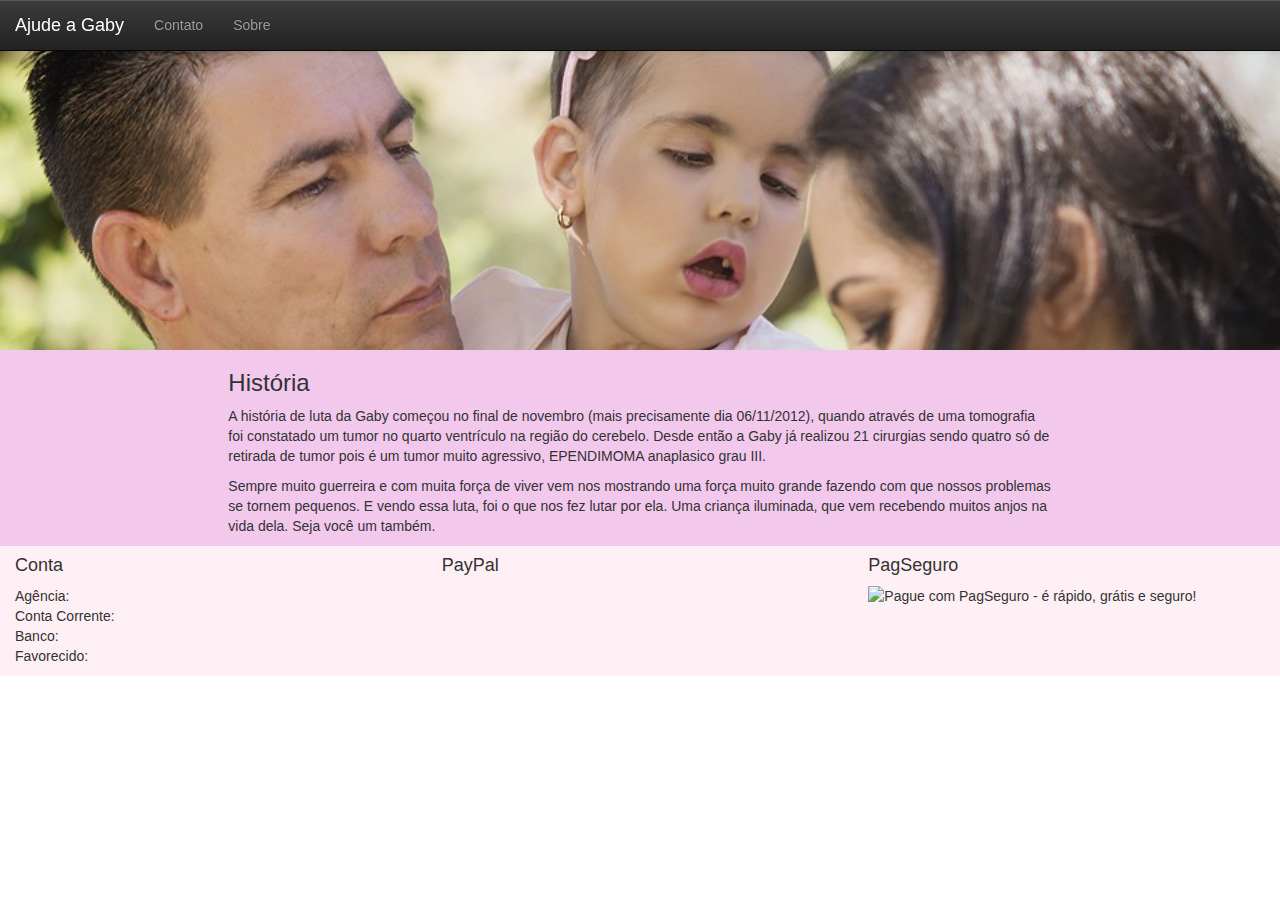
<file: index.html>
<!DOCTYPE html>
<html lang="pt-br">
<head>
	<meta charset="UTF-8">
	<title>Ajude a Gaby</title>
	<link rel="stylesheet" type="text/css" href="imports/bootstrap/css/bootstrap.min.css"/>
	<link rel="stylesheet" type="text/css" href="imports/bootstrap/css/bootstrap-theme.min.css"/>
	<script type="text/javascript" src="imports/jquery-1.11.3.min.js"></script>
	<script type="text/javascript" src="imports/bootstrap/js/bootstrap.min.js"></script>
	<script type="text/javascript" src="imports/paypal-button.min.js"></script>
	<style type="text/css">
		.paypal-input:text{
			size: 10;
			width: 25;
		}
		.jumbotron {
		    margin-bottom: 0px;
		    background-image: url(imports/images/gaby.jpg);
		  width: 100%;
		  height: 350px; 
		  top:0;
		  left:0;
		    background-position: 0% 25%;;
		    background-size: cover;
		    background-repeat:  no-repeat;
		    color: white;
		    text-shadow: black 0.3em 0.3em 0.3em;
		}
		.bg-pink{
			background: #F2C8EC;
		}
		.bg-yellow{
			background: #FFF0F5;
		}
	</style>
</head>
<body>
	<nav id="myNavBar" class="navbar navbar-default navbar-inverse navbar-fixed-top" role="navigation">
		<div class="container-fluid">
			<div class="navbar-header">
				<button type="button" class="navbar-toggle" data-toggle="collapse" data-target="#navbarCollapse">
					<span class="sr-only">Toggle Navigation</span>
					<span class="icon-bar"></span>
					<span class="icon-bar"></span>
					<span class="icon-bar"></span>
				</button>
				<a class="navbar-brand" href="#">Ajude a Gaby</a>
			</div>
			<div class="collapse navbar-collapse" id="navbarCollapse">
				<ul class="nav navbar-nav">
					<li><a href="#" target="_blank">Contato</a></li>
					<li><a href="#" target="_blank">Sobre</a></li>
				</ul>
			</div>			
		</div>
	</nav>
	<div class="jumbotron">
		<div class="container-fluid">
			
		</div>
	</div>
	<div class="container-fluid">
		<div class="row bg-pink">
			<div class="col-xs-2">
				&nbsp
			</div>
			<div class="col-xs-8">
				<h3>História</h3>
					<p>A história de luta da Gaby começou no final de novembro (mais precisamente dia 06/11/2012), quando através de uma tomografia foi constatado um tumor no quarto ventrículo na região do cerebelo. Desde então a Gaby já realizou 21 cirurgias sendo quatro só de retirada de tumor pois é um tumor muito agressivo, EPENDIMOMA anaplasico grau III. 
					 </p>
					<p>Sempre muito guerreira e com muita força de viver vem nos mostrando uma força muito grande fazendo com que nossos problemas se tornem pequenos. E vendo essa luta, foi o que nos fez lutar por ela. Uma criança iluminada, que vem recebendo muitos anjos na vida dela. Seja você um também.
					</p>
			</div>
			<div class="col-xs-2">
				&nbsp
			</div>
		</div>
	</div>
	<div class="container-fluid">
		<div class="row bg-yellow">
			<div class="col-md-4">
				<h4>Conta</h4>
				<p><span>Agência: <br/>
				Conta Corrente: <br/>
				Banco: <br/>
				Favorecido:
			</p>
			</div>
			<div class="col-md-4">
				<h4>PayPal</h4>
					
					<script async="async" src="https://www.paypalobjects.com/js/external/paypal-button.min.js?merchant=ajudaparagaby@gmail.com" 
					    data-button="donate" 
					    data-name="Ajude a Gaby"
					    data-currency="BRL" 
					    data-amount-editable="" 
					    data-shipping="0" 
					    data-tax="0" 
					    data-locale="pt_BR"
					    data-callback="http://www.ajudeagaby.com.br/paypal"
					></script>
			</div>
			<div class="col-md-4">
				<h4>PagSeguro</h4>

				<!-- INICIO FORMULARIO BOTAO PAGSEGURO -->
				<form action="https://pagseguro.uol.com.br/checkout/v2/donation.html" method="post">
				<!-- NÃO EDITE OS COMANDOS DAS LINHAS ABAIXO -->
				<input type="hidden" name="currency" value="BRL" />
				<input type="hidden" name="receiverEmail" value="ajudaparagaby@gmail.com" />
				<input type="image" src="https://p.simg.uol.com.br/out/pagseguro/i/botoes/doacoes/205x30-doar.gif" name="submit" alt="Pague com PagSeguro - é rápido, grátis e seguro!" />
				</form>
				<!-- FINAL FORMULARIO BOTAO PAGSEGURO -->
			</div>
		</div>
		
	</div>	
</body>
</html>
</file>
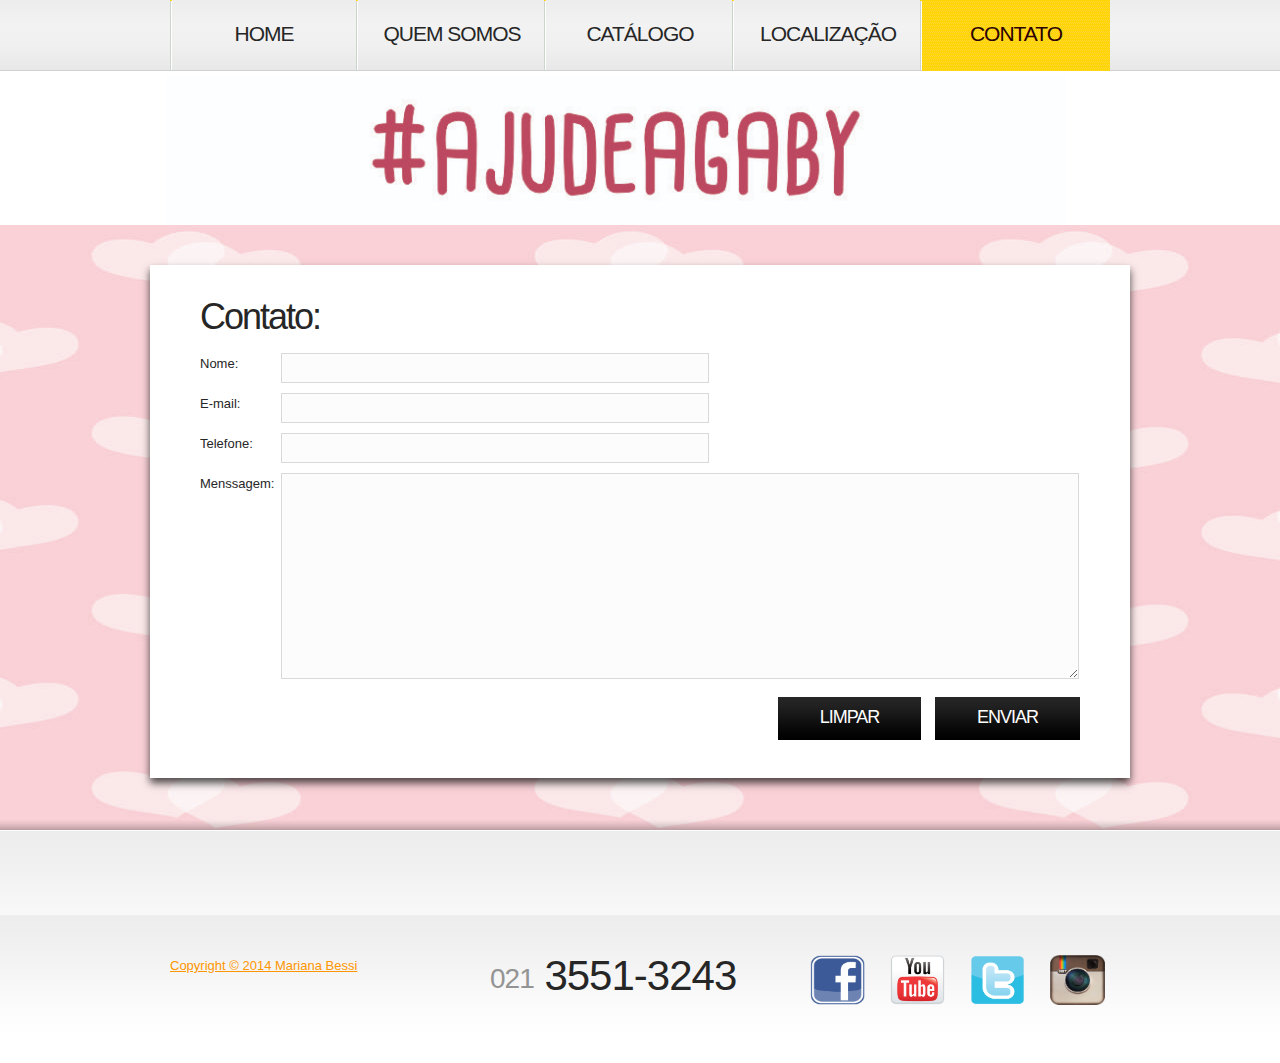
<file: contacts.html>
<!DOCTYPE html>
<html lang="pt-br">
<head>
     <title>MDF Marcenaria</title>
    <meta charset="utf-8">
    <link rel="stylesheet" href="css/reset.css" type="text/css" media="screen">
    <link rel="stylesheet" href="css/style.css" type="text/css" media="screen">
    <link rel="stylesheet" href="css/grid.css" type="text/css" media="screen"> 
    <link rel="shortcut icon" href="images/favicon.ico" />  
    <script src="js/jquery-1.6.2.min.js" type="text/javascript"></script>     
	<!--[if lt IE 7]>
        <div style=' clear: both; text-align:center; position: relative;'>
            <a href="http://www.microsoft.com/windows/internet-explorer/default.aspx?ocid=ie6_countdown_bannercode"><img src="http://storage.ie6countdown.com/assets/100/images/banners/warning_bar_0000_us.jpg" border="0"  alt="" /></a>
        </div>
	<![endif]-->
    <!--[if lt IE 9]>
   		<script type="text/javascript" src="js/html5.js"></script>
        <link rel="stylesheet" href="css/ie.css" type="text/css" media="screen">
	<![endif]-->
</head>
<body id="page2">
	<!--==============================header=================================-->
    <header>
    	<div class="row-1">
        	<div class="main">
            	<div class="container_12">
                	<div class="grid_12">
                    	<nav>
                            <ul class="menu">
                                <li><a href="index.html">HOme</a></li>
                                <li><a href="services.html">Quem Somos</a></li>
                                <li><a href="catalogue.html">Catálogo</a></li>
                                <li><a href="pricing.html">Localização</a></li>
                                <li><a class="active" href="contacts.html">Contato</a></li>
                            </ul>
                        </nav>
                    </div>
                </div>
                <div class="clear"></div>
            </div>
        </div>
        <div class="row-2">
        	<div class="main">
            	<div class="container_12">
                	<div class="grid_9">
                    	<h1>
                        	
                            <a class="logo" href="index.html">
                           <img src="images/marca_A.jpg" width="900" height="150"  /></a>
                            
                        </h1>
                    </div>
                    <div class="grid_3">
                    	<form id="search-form" method="post" enctype="multipart/form-data">
                    	</form>
                     </div>
                     <div class="clear"></div>
                </div>
            </div>
        </div>    	
    </header><div class="ic"></div>
    
<!-- content -->
    <section id="content">
        <div class="bg-top">
        	<div class="bg-top-2">
                <div class="bg">
                    <div class="bg-top-shadow">
                        <div class="main">
                            <div class="box">
                                <div class="padding">
                                    <div class="container_12">
                                        <div class="wrapper">
                                            <div class="grid_12">
                                            	<div class="indent-left">
                                                	<h3 class="p2">Contato:</h3>
                                                    <form id="contact-form" method="post" enctype="multipart/form-data">                    
                                                        <fieldset>
                                                              <label><span class="text-form">Nome:</span><input name="p1" type="text" /></label>
                                                              <label><span class="text-form">E-mail:</span><input name="p2" type="text" /></label>   
                                                              <label><span class="text-form">Telefone:</span><input name="p3" type="text" /></label>                                    
                                                              <div class="wrapper"><div class="text-form">Menssagem:</div><textarea></textarea></div>
                                                              <div class="buttons">
                                                                  <a class="button" href="#" onClick="document.getElementById('contact-form').reset()">Limpar</a>
                                                                  <a class="button" href="#" onClick="document.getElementById('contact-form').submit()">Enviar</a>
                                                              </div>                             
                                                        </fieldset>						
                                                    </form>
                                                </div>
                                            </div>
                                        </div>
                                    </div>
                                </div>
                            </div>
                        </div>
                    </div>
                </div>
            </div>	
        </div>
         <div class="bg-bot"></div>
    </section>
    
	<!--==============================footer=================================-->
 <footer>
        <div class="main">
        	<div class="container_12">
            	<div class="wrapper">
               	 <div class="grid_4">
                    	<div><a href="https://www.facebook.com/mariana.bessi" target="_blank">Copyright © 2014 Mariana Bessi </a></div>
<!-- {%FOOTER_LINK} -->
                    </div>
                    <div class="grid_4">
                    	<span class="phone-numb"><span>021</span> 3551-3243</span>
                    </div>
                    <div class="grid_4">
                    	  	<ul class="list-services">
                        	   	<li><a href="https://www.facebook.com/pages/MDF-marcenaria-LTDA-ME/144557875634467" target="_blank"><img src="images/face.png" width="55" height="50"/></a></li>
                            <li><a class="item-2" href="#"><img src="images/you.png"width="55" height="50"/></a></li>
                            <li><a class="item-3" href="#"><img src="images/twi.png"width="55" height="50"/></a></li>
                            <li><a class="item-4" href="#"><img src="images/ins.png"width="55" height="50"/></a></li>
                        </ul>
                    </div>
                </div>
            </div>
        </div>
    </footer>
</body>
</html>
</file>
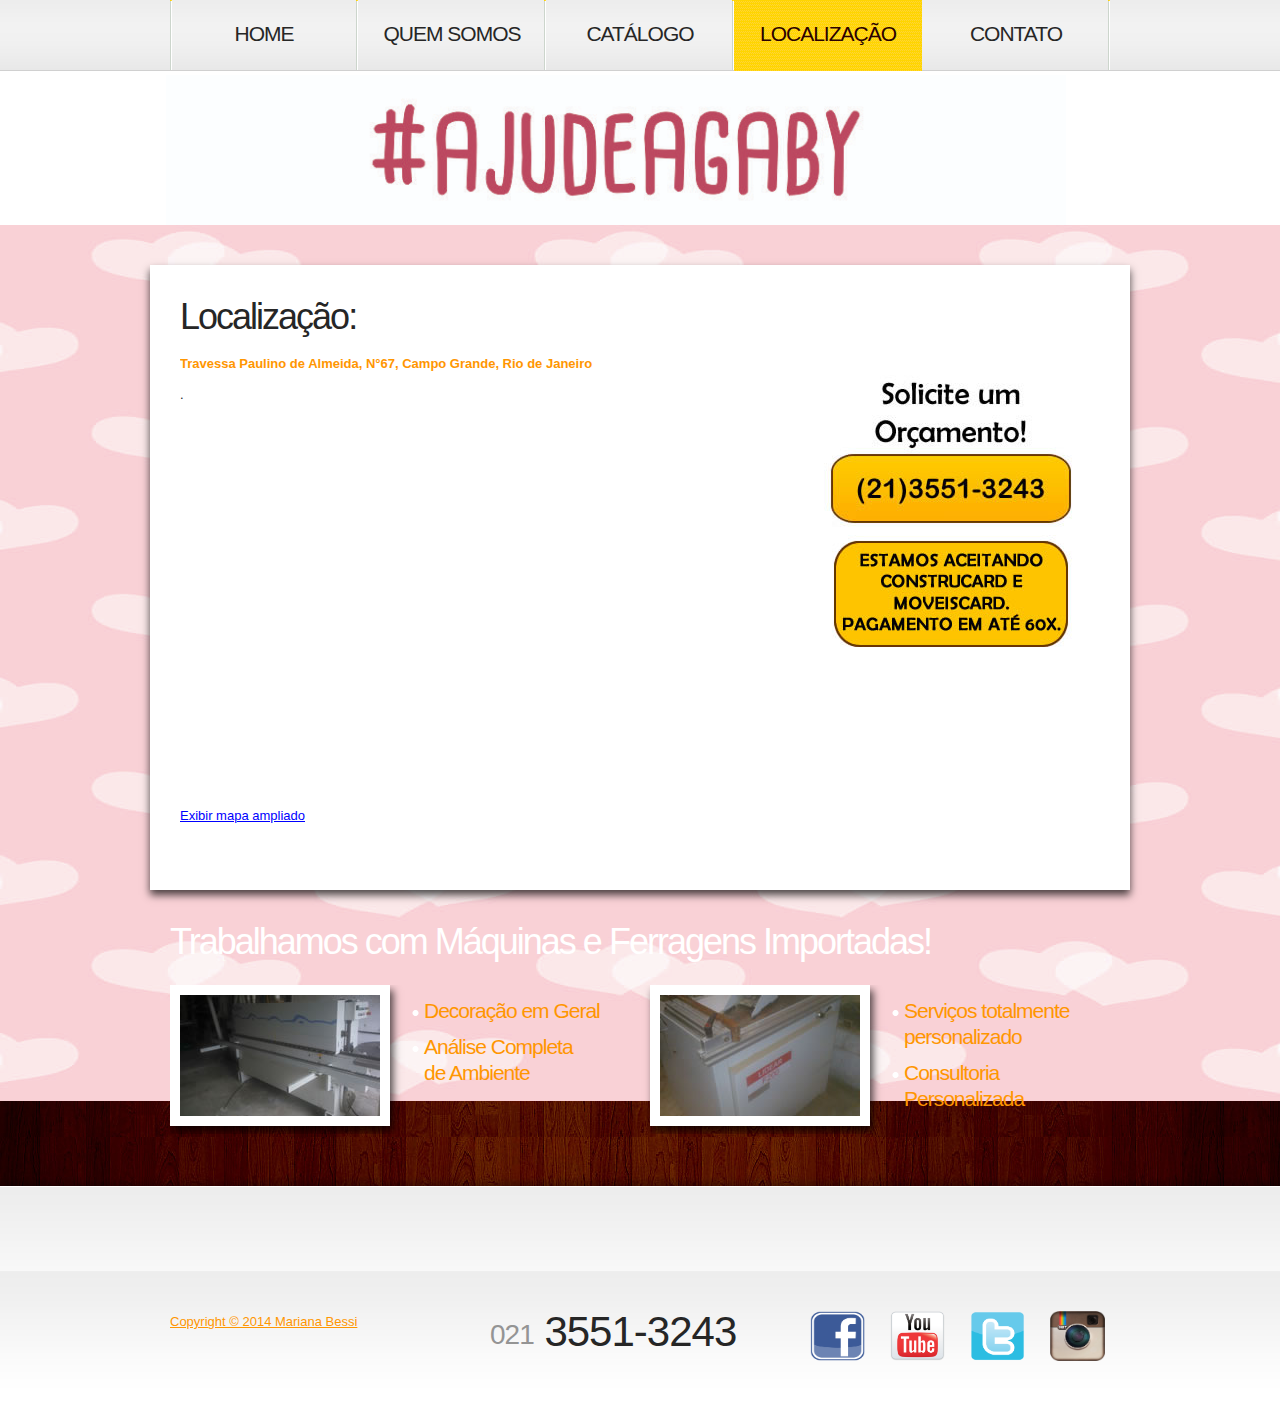
<file: pricing.html>
<!DOCTYPE html>
<html lang="pt-br">
<head>
     <title>MDF Marcenaria</title>
    <meta charset="utf-8">
    <link rel="stylesheet" href="css/reset.css" type="text/css" media="screen">
    <link rel="stylesheet" href="css/style.css" type="text/css" media="screen">
    <link rel="stylesheet" href="css/grid.css" type="text/css" media="screen"> 
    <link rel="shortcut icon" href="images/favicon.ico" />  
    <script src="js/jquery-1.6.2.min.js" type="text/javascript"></script>     
	<!--[if lt IE 7]>
        <div style=' clear: both; text-align:center; position: relative;'>
            <a href="http://www.microsoft.com/windows/internet-explorer/default.aspx?ocid=ie6_countdown_bannercode"><img src="http://storage.ie6countdown.com/assets/100/images/banners/warning_bar_0000_us.jpg" border="0"  alt="" /></a>
        </div>
	<![endif]-->
    <!--[if lt IE 9]>
   		<script type="text/javascript" src="js/html5.js"></script>
        <link rel="stylesheet" href="css/ie.css" type="text/css" media="screen">
	<![endif]-->
</head>
<body id="page2">
	<!--==============================header=================================-->
    <header>
    	<div class="row-1">
        	<div class="main">
            	<div class="container_12">
                	<div class="grid_12">
                    	<nav>
                            <ul class="menu">
                                <li><a href="index.html">HOme</a></li>
                                <li><a href="services.html">Quem Somos</a></li>
                                <li><a href="catalogue.html">Catálogo</a></li>
                                <li><a class="active"  href="pricing.html">Localização</a></li>
                                <li><a href="contacts.html">Contato</a></li>
                            </ul>
                        </nav>
                    </div>
                </div>
                <div class="clear"></div>
            </div>
        </div>
        <div class="row-2">
        	<div class="main">
            	<div class="container_12">
                	<div class="grid_9">
                    	<h1>
                        	
                            <a class="logo" href="index.html">
                           <img src="images/marca_A.jpg" width="900" height="150"  /></a>
                            
                        </h1>
                    </div>
                    <div class="grid_3">
                    	<form id="search-form" method="post" enctype="multipart/form-data">
                    	</form>
                     </div>
                     <div class="clear"></div>
                </div>
            </div>
        </div>    	
    </header><div class="ic"></div>
<!-- content -->
    <section id="content">
        <div class="bg-top">
        	<div class="bg-top-2">
                <div class="bg">
                    <div class="bg-top-shadow">
                        <div class="main">
                            <div class="box p3">
                                <div class="padding">
                                    <div class="container_12">
                                        <div class="wrapper">
                                            <div class="grid_12">
                                                <div class="wrapper">
                                                <img src="images/propaganda.jpg" />
                                                  <article class="grid_8 omega">
                                                      <div class="indent-right">
                                                            <h3 class="p2">Localização: </h3>
                                                            <div class="wrapper prev-indent-bot2">
                                                                
                                                                <div class="extra-wrap">
                                                                    <h6 class="prev-indent-bot">Travessa Paulino de Almeida, N°67, Campo Grande, Rio de Janeiro</h6>
                                                    .
                                                                   <br/>
                                                                   <iframe width="650" height="400" frameborder="0" scrolling="no" marginheight="0" marginwidth="0" src="https://maps.google.com.br/maps?f=q&amp;source=s_q&amp;hl=pt-BR&amp;geocode=&amp;q=Travessa+Paulino+de+Almeida,67+Campo+Grande.,+Rio+de+Janeiro,+Rio+de+Janeiro&amp;aq=&amp;sll=-22.914131,-43.445982&amp;sspn=0.362401,0.676346&amp;ie=UTF8&amp;hq=&amp;hnear=Travessa+Paulino+de+Almeida,+67+-+Campo+Grande,+Rio+de+Janeiro,+23017-230&amp;ll=-22.918138,-43.53703&amp;spn=0.011325,0.021136&amp;t=m&amp;z=14&amp;output=embed"></iframe><br /><small><a href="https://maps.google.com.br/maps?f=q&amp;source=embed&amp;hl=pt-BR&amp;geocode=&amp;q=Travessa+Paulino+de+Almeida,67+Campo+Grande.,+Rio+de+Janeiro,+Rio+de+Janeiro&amp;aq=&amp;sll=-22.914131,-43.445982&amp;sspn=0.362401,0.676346&amp;ie=UTF8&amp;hq=&amp;hnear=Travessa+Paulino+de+Almeida,+67+-+Campo+Grande,+Rio+de+Janeiro,+23017-230&amp;ll=-22.918138,-43.53703&amp;spn=0.011325,0.021136&amp;t=m&amp;z=14" style="color:#0000FF;text-align:left">Exibir mapa ampliado</a></small>
                                                                   
                                                                </div>
                                                            </div>
                                                           
<br/>
                                                    </div>
                                                  </article>
                                              </div>
                                            </div>
                                        </div>
                                    </div>
                                </div>
                            </div>
                            <div class="container_12">
                            	<div class="wrapper">
                                	<article class="grid_12">
                                    	<h3 class="color-1">Trabalhamos com Máquinas e Ferragens Importadas!</h3>
                                        <div class="wrapper">
                                        	<article class="grid_6 alpha">
                                                <figure class="img-indent frame"><img src="images/page1-img1.jpg" alt="" /></figure>
                                                <div class="extra-wrap">
                                                    <div class="indent-top">
                                                        <ul class="list-1">
                                                             <li><a href="#">Decoração em Geral</a></li>
                                                             <li class="last"><a href="#">Análise Completa
 <br>de Ambiente</a></li>
                                                        </ul>
                                                    </div>
                                                </div>
                                                <div class="clear"></div>
                                            </article>
                                            <article class="grid_6 omega">
                                                <figure class="img-indent frame"><img src="images/page1-img2.jpg" alt="" /></figure>
                                                <div class="extra-wrap">
                                                    <div class="indent-top">
                                                        <ul class="list-1">
                                                             <li><a href="#">Serviços totalmente personalizado <br></a></li>
                                                             <li class="last"><a href="#">Consultoria Personalizada</a></li>
                                                        </ul>
                                                    </div>
                                                </div>
                                                <div class="clear"></div>
                                            </article>
                                        </div>
                                    </article>
                                </div>
                            </div>
                        </div>
                    </div>
                </div>
            </div>	
        </div>
        <div class="bg-bot"></div>
    </section>
    
	<!--==============================footer=================================-->
 <footer>
        <div class="main">
        	<div class="container_12">
            	<div class="wrapper">
               	 <div class="grid_4">
                    	<div><a href="https://www.facebook.com/mariana.bessi" target="_blank">Copyright © 2014 Mariana Bessi </a></div>
<!-- {%FOOTER_LINK} -->
                    </div>
                    <div class="grid_4">
                    	<span class="phone-numb"><span>021</span> 3551-3243</span>
                    </div>
                    <div class="grid_4">
                    	  	<ul class="list-services">
                           	<li><a href="https://www.facebook.com/pages/MDF-marcenaria-LTDA-ME/144557875634467" target="_blank"><img src="images/face.png" width="55" height="50"/></a></li>
                            <li><a class="item-2" href="#"><img src="images/you.png"width="55" height="50"/></a></li>
                            <li><a class="item-3" href="#"><img src="images/twi.png"width="55" height="50"/></a></li>
                            <li><a class="item-4" href="#"><img src="images/ins.png"width="55" height="50"/></a></li>
                        </ul>
                    </div>
                </div>
            </div>
        </div>
    </footer>
</body>
</html>
</file>
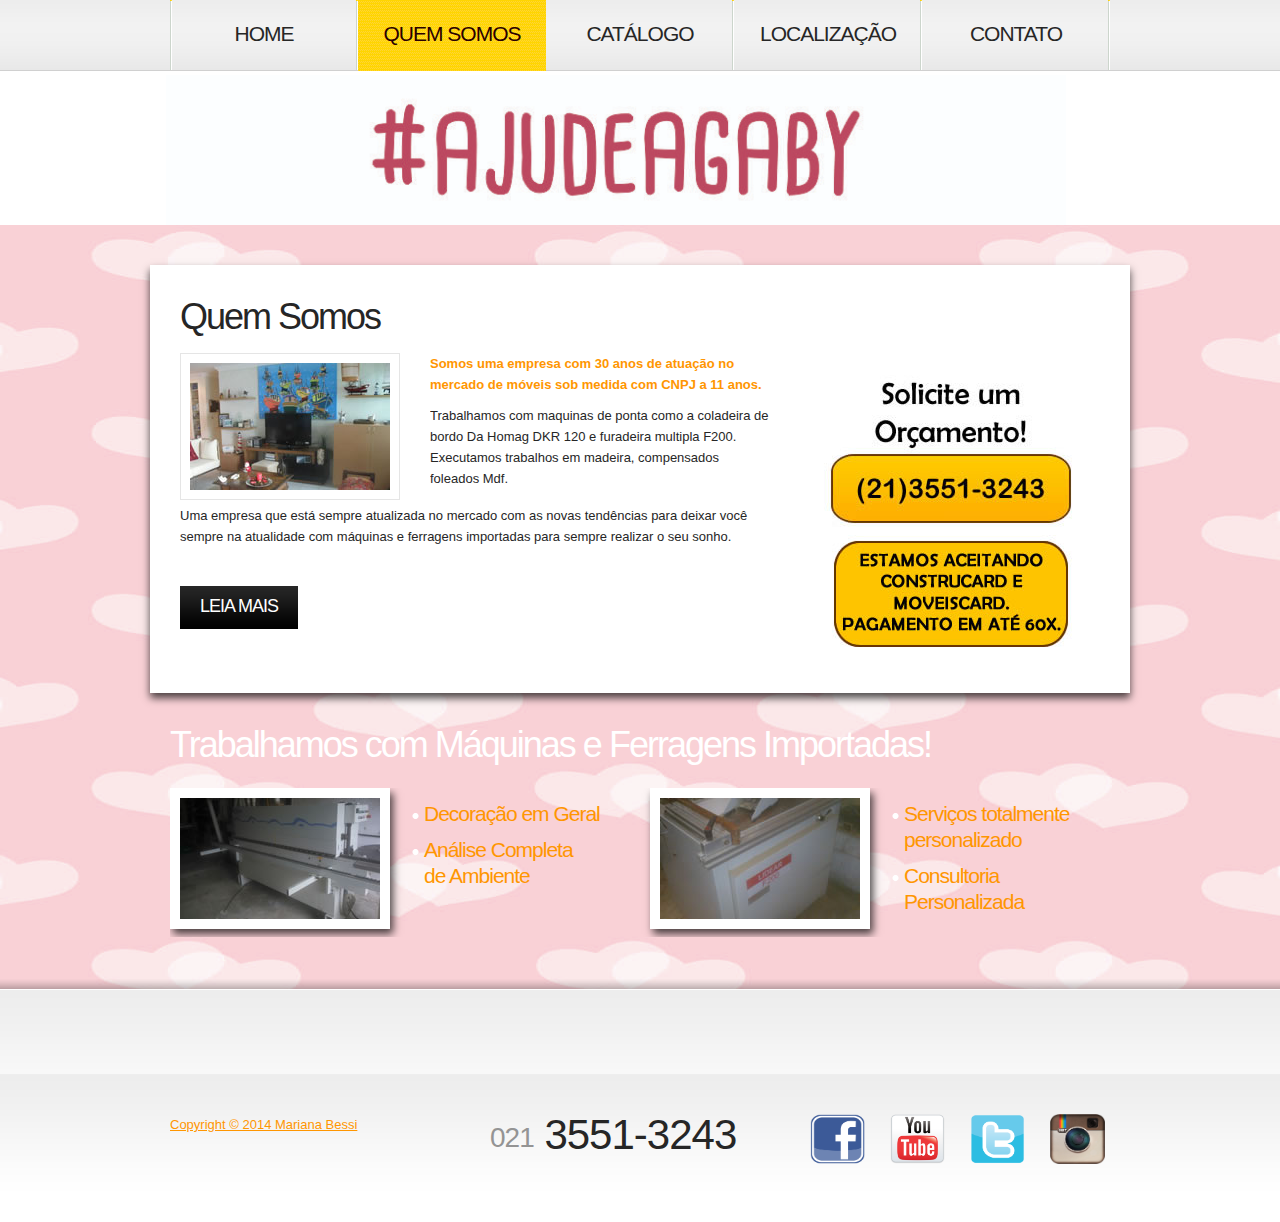
<file: services.html>
<!DOCTYPE html>
<html lang="pt-br">
<head>
     <title>MDF Marcenaria</title>
    <meta charset="utf-8">
    <link rel="stylesheet" href="css/reset.css" type="text/css" media="screen">
    <link rel="stylesheet" href="css/style.css" type="text/css" media="screen">
    <link rel="stylesheet" href="css/grid.css" type="text/css" media="screen"> 
    <link rel="shortcut icon" href="images/favicon.ico" />  
    <script src="js/jquery-1.6.2.min.js" type="text/javascript"></script>     
	<!--[if lt IE 7]>
        <div style=' clear: both; text-align:center; position: relative;'>
            <a href="http://www.microsoft.com/windows/internet-explorer/default.aspx?ocid=ie6_countdown_bannercode"><img src="http://storage.ie6countdown.com/assets/100/images/banners/warning_bar_0000_us.jpg" border="0"  alt="" /></a>
        </div>
	<![endif]-->
    <!--[if lt IE 9]>
   		<script type="text/javascript" src="js/html5.js"></script>
        <link rel="stylesheet" href="css/ie.css" type="text/css" media="screen">
	<![endif]-->
</head>
<body id="page2">
	<!--==============================header=================================-->
    <header>
    	<div class="row-1">
        	<div class="main">
            	<div class="container_12">
                	<div class="grid_12">
                    	<nav>
                            <ul class="menu">
                                <li><a href="index.html">HOme</a></li>
                                <li><a class="active" href="services.html">Quem Somos</a></li>
                                <li><a href="catalogue.html">Catálogo</a></li>
                                <li><a href="pricing.html">Localização</a></li>
                                <li><a href="contacts.html">Contato</a></li>
                            </ul>
                        </nav>
                    </div>
                </div>
                <div class="clear"></div>
            </div>
        </div>
        <div class="row-2">
        	<div class="main">
            	<div class="container_12">
                	<div class="grid_9">
                    	<h1>
                        	
                            <a class="logo" href="index.html">
                           <img src="images/marca_A.jpg" width="900" height="150"  /></a>
                            
                        </h1>
                    </div>
                    <div class="grid_3">
                    	<form id="search-form" method="post" enctype="multipart/form-data">
                    	</form>
                     </div>
                     <div class="clear"></div>
                </div>
            </div>
        </div>    	
    </header><div class="ic"></div>
<!-- content -->
    <section id="content">
        <div class="bg-top">
        	<div class="bg-top-2">
                <div class="bg">
                    <div class="bg-top-shadow">
                        <div class="main">
                            <div class="box p3">
                                <div class="padding">
                                    <div class="container_12">
                                        <div class="wrapper">
                                            <div class="grid_12">
                                                <div class="wrapper">
                                               <a href="contacts.html"> <img src="images/propaganda.jpg" /></a>
                                                  <article class="grid_8 omega">
                                                      <div class="indent-right">
                                                            <h3 class="p2">Quem Somos</h3>
                                                            <div class="wrapper prev-indent-bot2">
                                                                <figure class="img-indent2 frame2"><img src="images/page2-img1.jpg" alt="" /></figure>
                                                                <div class="extra-wrap">
                                                                    <h6 class="prev-indent-bot">Somos uma empresa com 30 anos de atuação no mercado de móveis sob medida com CNPJ a 11 anos. </h6>
                                                                   Trabalhamos com maquinas de ponta como a coladeira de bordo Da Homag DKR 120 e furadeira multipla F200. Executamos trabalhos em madeira, compensados foleados Mdf.
                                                                   <br/>
                                                                   
                                                                </div>
                                                            </div>
                                                            <p>Uma empresa que está sempre atualizada no mercado com as novas tendências para deixar
você sempre na atualidade com máquinas e ferragens importadas para sempre realizar o seu sonho.</p>
<br/>
                                                            <a class="button" href="#">Leia Mais</a>
                                                    </div>
                                                  </article>
                                              </div>
                                            </div>
                                        </div>
                                    </div>
                                </div>
                            </div>
                            <div class="container_12">
                            	<div class="wrapper">
                                	<article class="grid_12">
                                    	<h3 class="color-1">Trabalhamos com Máquinas e Ferragens Importadas!</h3>
                                        <div class="wrapper">
                                        	<article class="grid_6 alpha">
                                                <figure class="img-indent frame"><img src="images/page1-img1.jpg" alt="" /></figure>
                                                <div class="extra-wrap">
                                                    <div class="indent-top">
                                                        <ul class="list-1">
                                                             <li><a href="#">Decoração em Geral</a></li>
                                                             <li class="last"><a href="#">Análise Completa
 <br>de Ambiente</a></li>
                                                        </ul>
                                                    </div>
                                                </div>
                                                <div class="clear"></div>
                                            </article>
                                            <article class="grid_6 omega">
                                                <figure class="img-indent frame"><img src="images/page1-img2.jpg" alt="" /></figure>
                                                <div class="extra-wrap">
                                                    <div class="indent-top">
                                                        <ul class="list-1">
                                                             <li><a href="#">Serviços totalmente personalizado <br></a></li>
                                                             <li class="last"><a href="#">Consultoria Personalizada</a></li>
                                                        </ul>
                                                    </div>
                                                </div>
                                                <div class="clear"></div>
                                            </article>
                                        </div>
                                    </article>
                                </div>
                            </div>
                        </div>
                    </div>
                </div>
            </div>	
        </div>
        <div class="bg-bot"></div>
    </section>
    
	<!--==============================footer=================================-->
 <footer>
        <div class="main">
        	<div class="container_12">
            	<div class="wrapper">
               	 <div class="grid_4">
                    	<div><a href="https://www.facebook.com/mariana.bessi" target="_blank">Copyright © 2014 Mariana Bessi </a></div>
<!-- {%FOOTER_LINK} -->
                    </div>
                    <div class="grid_4">
                    	<span class="phone-numb"><span>021</span> 3551-3243</span>
                    </div>
                    <div class="grid_4">
                    	  	<ul class="list-services">
                        	<li><a href="https://www.facebook.com/pages/MDF-marcenaria-LTDA-ME/144557875634467" target="_blank"><img src="images/face.png" width="55" height="50"/></a></li>
                            <li><a class="item-2" href="#"><img src="images/you.png"width="55" height="50"/></a></li>
                            <li><a class="item-3" href="#"><img src="images/twi.png"width="55" height="50"/></a></li>
                            <li><a class="item-4" href="#"><img src="images/ins.png"width="55" height="50"/></a></li>
                        </ul>
                    </div>
                </div>
            </div>
        </div>
    </footer>
</body>
</html>
</file>
<file: css/style.css>
/* Getting the new tags to behave */
article, aside, audio, canvas, command, datalist, details, embed, figcaption, figure, footer, header, hgroup, keygen, meter, nav, output, progress, section, source, video {display:block}
mark, rp, rt, ruby, summary, time {display:inline}
/* Global properties ======================================================== */
html {width:100%}
body {font-family:Arial, Helvetica, sans-serif;font-size:100%;color:#262626;min-width:980px;background:#fff}
.ic, .ic a {border:0;float:right;background:#fff;color:#f00;width:50%;line-height:10px;font-size:10px;margin:-220% 0 0 0;overflow:hidden;padding:0}
.bg-top-shadow {width:100%; background:url(../images/bg-top-shadow.png) center bottom repeat-x; padding:40px 0 52px}
	#page3 .bg-top-shadow {padding:40px 0 35px}
	#page4 .bg-top-shadow {padding:40px 0 60px}
	#page5 .bg-top-shadow {padding:40px 0 62px}
.bg-top {width:100%; background:url(../images/bg-top-tail.jpg) center top repeat-x}
.bg-top-2 {width:100%; background:url(../images/bg-top-tail2.jpg) center top repeat-y}
.bg {width:100%; background:url(../images/bg-top.jpg) center top no-repeat}
.bg-bot {width:100%; background:url(../images/bg-bot-tail.gif) center top repeat-x #fff; padding:30px 0 55px}
	#page3 .bg-bot, #page4 .bg-bot {padding:30px 0 49px}
.main {width:980px;padding:0;margin:0 auto;font-size:0.8125em;line-height:1.6153em}
a {color:#ff9601; outline:none}
a:hover {text-decoration:none}
.col-1, .col-2 {float:left}
.wrapper {width:100%; overflow:hidden; position:relative}
.extra-wrap {overflow:hidden}
p {margin-bottom:18px}
.p0 {margin-bottom:0px}
.p1 {margin-bottom:8px}
.p2 {margin-bottom:15px}
.p3 {margin-bottom:30px}
.p4 {margin-bottom:40px}
.p5 {margin-bottom:50px}
.reg {text-transform:uppercase}
.fleft {float:left}
.fright {float:right}
.alignright {text-align:right}
.aligncenter {text-align:center}
.it {font-style:italic}
.letter {letter-spacing:-1px}
.color-1 {color:#fff}
.color-2 {color:#000}
.color-3 {color:#262626}
.color-4 {color:#ff9601}
.frame {padding:10px;background:#fff;box-shadow: 3px 5px 8px rgba(0,0,0,0.70);-moz-box-shadow: 3px 5px 8px rgba(0,0,0,0.70);-webkit-box-shadow: 3px 5px 8px rgba(0,0,0,0.70)}
.frame2 {padding:9px;background:#fff;border:1px solid #e5e5e5}
/*********************************boxes**********************************/
.margin-bot {margin-bottom:35px}
.spacing {margin-right:35px}
.indent-top {padding-top:13px}
.indent-top2 {padding-top:4px}
.indent-right {padding-right:30px}
.indent-right2 {padding-right:10px}
.indent-left {padding-left:30px}
.indent {padding:0 10px 0 30px}
.indent2 {padding-left:50px}
.indent3 {padding:0 15px}
.indent-bot {margin-bottom:20px}
.indent-bot2 {margin-bottom:30px}
.indent-bot3 {margin-bottom:45px}
.inner {
	padding:0 55px 0 28px;
	color:  #a55264;
	font-weight: bold;
	font-size: 18px;
	text-align: center;
}
.inner-2 {padding:0 45px 0 42px}
.img-indent-bot {margin-bottom:25px}
.img-indent {float:left; margin:0 22px 8px 0}	
.img-indent2 {float:left; margin:0 30px 0px 0}	
.img-indent3 {float:left; margin:0 23px 0px 0}	
.img-indent-r {float:right; margin:0 0px 0px 40px}	
.prev-indent-bot {margin-bottom:10px}	
.prev-indent-bot2 {margin-bottom:5px}	
.buttons a:hover {cursor:pointer}
.menu li a, .list-1 li a, .list-2 li a, .link, .button, .logo {text-decoration:none}
/*********************************header*************************************/
header {width:100%;position:relative;z-index:2}
.row-1 {width:100%;height:71px;background:url(../images/row1-top-tail.gif) left top repeat-x}
.row-2 {width:100%;min-height:101px;background:url(../images/row2-tail.gif) left top repeat-x #fff}
h1 {padding:4px 0 0 0;position:relative;font-weight:normal;text-transform:uppercase;margin-left:-4px;font-family:"Trebuchet MS", Arial, Helvetica, sans-serif}
	h1 span {display:inline-block;	font-size:28px;	line-height:1.2em;	color:#949494;	letter-spacing:-1px;	padding:29px 0 0 4px}
.logo {display:inline-block;font-size:60px;line-height:1.2em;;color:#262626;cursor:pointer;letter-spacing:-3px ;}
	.logo strong {color:#ff9601; font-weight:normal}
/***** menu *****/
.menu {padding:0;width:100%}
.menu li {float:left;position:relative}
	.menu li:first-child {background:url(../images/menu-a-tail.gif) 0 -71px no-repeat}
.menu li a {font-family:"Trebuchet MS", Arial, Helvetica, sans-serif;display:block;width:188px;font-size:21px;line-height:1.238em;padding:21px 0 24px 0;color:#262626;text-align:center;text-transform:uppercase;background:url(../images/menu-a-tail.gif) right -71px no-repeat;letter-spacing:-1px}
.menu li a:hover,
.menu li a.active {
	color:#2A0000;
	background-position:left top;
	background-repeat:repeat-x;
	background-color:#000;
	font-size: 21px;
	font-family: Verdana, Geneva, sans-serif;
}
/***** search form *****/
#search-form {padding:35px 0px 0 37px}
#search-form fieldset {position:relative; width:100%; display:block; overflow:hidden}
#search-form .search-field {width:181px;height:29px;background:url(../images/search-input-tail.gif) 0 0 repeat-x;border:1px solid #d7d7d7}
#search-form input {width:137px;font-size:13px;line-height:1.23em;padding:6px 10px 7px;font-family:Arial, Helvetica, sans-serif;background:none;border:none;margin:0;outline:none}
#search-form .search-button {display:block;width:17px;height:16px;text-indent:-5000px;background:url(../images/search-icon.gif) 0 0 no-repeat;position:absolute;right:8px;top:7px}
/*********************************content*************************************/
#content {width:100%;padding:0;position:relative;z-index:1}
.gallery {padding:20px 0 26px 20px;background:#fff;box-shadow: 0px 5px 8px rgba(0,0,0,0.70);-moz-box-shadow: 0px 5px 8px rgba(0,0,0,0.70);-webkit-box-shadow: 0px 5px 8px rgba(0,0,0,0.70)}
.padding {padding:30px 0px 38px}
/* -- gallery  begin --*/
 div.content {/* The display of content is enabled using jQuery so that the slideshow content won't display unless javascript is enabled. */
	display: none;width: 620px;height: 403px;margin:  0;padding: 0px;float: left;overflow: hidden}
 div.content img {position: relative;z-index: 2}
 div.content a, div.navigation a {text-decoration: none;display:block;position:relative;cursor:pointer}
	div.content a img, div.navigation a img {position:relative;	z-index:1}
	div.content a span, div.navigation a span {display:block;	width:140px;	height:121px;	background:#000;	position:absolute;	left:0;	top:0;	z-index:2}
	div.content a span.selected,
	div.navigation a span.selected {display:none !important}
 div.content a:focus, div.content a:hover, div.content a:active {text-decoration: underline}
 div.controls {}
 div.controls a {padding: 0px}
 div.ss-controls {float: left;display:none}
 div.nav-controls {position:absolute;left:0px;width:596px;bottom:0px;z-index: 1}
 div.nav-controls a.prev {background:url(../images/prev.gif) no-repeat 0 0;width:39px;height:39px;text-indent:-5000px;position:absolute;bottom:2px;left:0;z-index:11}
 div.nav-controls a.prev:hover {background:url(../images/prev-h.gif) no-repeat 0 0}
 div.nav-controls a.next {background:url(../images/next.gif) no-repeat 0 0;width:39px;height:39px;text-indent:-5000px;position:absolute;bottom:2px;right:0;z-index:11}
 div.nav-controls a.next:hover {background:url(../images/next-h.gif) no-repeat 0 0}
 div.slideshow-container {position: relative;height: 403px; /* This should be set to be at least the height of the largest image in the slideshow */z-index:1}
 div.loader {position: absolute;top: 0;left: 0;background-image:url(images/loader.gif);background-repeat: no-repeat;background-position: center;width: 592px;height: 470px; /* This should be set to be at least the height of the largest image in the slideshow */}
 div.slideshow {}
 div.slideshow span.image-wrapper {display: block;width: 620px;height: 403px;position:absolute;left:0;top:0}
 div.slideshow a.advance-link {display: block;width: 620px;height: 403px; /* This should be set to be at least the height of the largest image in the slideshow */	padding: 0;margin: 0}
 div.slideshow a.advance-link img {padding:0;margin:0;display:block;position:absolute;left:0;top:0}
 div.slideshow a.advance-link:hover, div.slideshow a.advance-link:active, div.slideshow a.advance-link:visited {text-decoration: none}
 div.slideshow img {}
 div.download {float: right}
 div.caption-container {position: absolute;top: 0;left: 0;width: 596px;height: 151px}
 span.image-caption {display: block;position: absolute;width: 596px;height: 151px;top: 0;left: 0;z-index:10}
 div.caption {width: 536px;height: 128px;padding: 23px 30px 0 30px;line-height: 18px;font-size: 13px;color: #fff}
 div.caption h5{line-height: 18px;font-size: 13px;color: #fd003f;text-transform:uppercase;font-weight:bold;text-decoration:none}
 div.caption h6{line-height: 18px;font-size: 13px;color: #fff;font-weight:normal;margin: 0 0 18px 0}
 div.image-title {}
 div.image-desc {}
 div.navigation {}
 div#thumbs {width: 320px;height:403px;overflow: hidden;padding: 0px 0px 0 0}
 ul.thumbs {float: right;margin-left:0;padding: 0;width:320px;height:auto;overflow:visible}
 ul.thumbs li {height: 121px;float:left;margin: 0 20px 20px 0;overflow: hidden;padding: 0;vertical-align:top}
 ul.thumbs li img {border: none}
 a.thumb:focus {outline: none}
 div.pagination {clear: both;text-align:center;position:relative;z-index:10}
 div.top.pagination {display:none}
 div.navigation div.bottom { display:none}
 div.pagination a, div.pagination span.current, div.pagination span.ellipsis {padding:0 4px;font-weight:bold;color:#fff}
 div.pagination a:hover {text-decoration: none;color:#ffeaa8}
 div.pagination span.current {color:#ffeaa8}
 div.pagination span.ellipsis {border: none;padding: 5px 0 3px 2px}
/* -- gallery end --*/
.quote {padding-left:30px;background:url(../images/quote.png) 0 3px no-repeat;position:relative}
.spacer-1 {width:100%;background:url(../images/pic-1.gif) 217px 0 repeat-y}
h3 {font-family:"Trebuchet MS", Arial, Helvetica, sans-serif;font-size:36px;line-height:1.2em;margin:0 0 22px 0;color:#262626;font-weight:normal;letter-spacing:-2px}
h6 {color:#ff9601}
.title {display:inline-block;font-family:"Trebuchet MS", Arial, Helvetica, sans-serif;font-size:49px;line-height:71px;text-transform:uppercase;letter-spacing:-3px;color:#ff9601;padding:0 25px 0 0;background:url(../images/pic-2.gif) right 0 repeat-y}
	.title.t2 {font-size:60px;	line-height:1.3em;	padding:0 40px 0 0;	background:url(../images/pic-3.gif) right 0 no-repeat}
.tdate-1 {display:block;font-weight:bold}
.border-bot {width:100%;padding-bottom:20px;background:url(../images/pic-1.gif) 0 bottom repeat-x}
.box {width:100%;background:#fff;box-shadow: 0px 5px 8px rgba(0,0,0,0.70);-moz-box-shadow: 0px 5px 8px rgba(0,0,0,0.70);-webkit-box-shadow: 0px 5px 8px rgba(0,0,0,0.70)}
.button {display:inline-block;padding:10px 20px 11px;color:#fff;font-family:"Trebuchet MS", Arial, Helvetica, sans-serif;font-size:18px;line-height:1.22em;background:url(../images/button-tail.gif) 0 0 repeat-x #000;text-transform:uppercase;letter-spacing:-1px}	
.button:hover {background:#ff9601}
.list-1 li {display:inline-block;font-family:"Trebuchet MS", Arial, Helvetica, sans-serif;font-size:21px;line-height:26px;padding:0 0 10px 12px;background:url(../images/marker.png) 0 12px no-repeat;letter-spacing:-1px}
.list-1 li.last {padding:0 0 0 12px}
	.list-1 li a:hover {color:#fff}
.list-2 li {line-height:1.23em;padding:8px 0;background:url(../images/pic-1.gif) 0 bottom repeat-x}
	.list-2 li a {display:inline-block;	color:#262626;	padding-left:10px;	background:url(../images/marker-2.gif) 0 6px no-repeat}
		.list-2 li a:hover {color:#ff9601}
	.list-2 .last-item {background:none}
.price-list li {width: 100%;overflow: hidden;vertical-align: top;line-height: 1.23em;padding:7px 0 9px;color: #262626;background:url(../images/pic-1.gif) 0 bottom repeat-x}
.price-list li.last {background:none}
	.price-list li strong {background: url(../images/pic-4.gif) 0% 12px repeat-x;	display: block;	overflow: hidden}
	.price-list li span {float: right;	color: #262626}
	.price-list li a {float: left;	text-decoration: none;	color: #262626;	padding-left:10px;	background:url(../images/marker-2.gif) 0 5px no-repeat}
		.price-list li a:hover {color:#ff9601}
.link:hover {text-decoration:underline} 
.link-1 {display:inline-block;font-size:14px;padding-right:8px;background:url(../images/marker-3.gif) right 8px no-repeat}
.link-1:hover {color:#fff} 
.text-1 {font-family:"Trebuchet MS", Arial, Helvetica, sans-serif;font-size:21px;line-height:30px;color:#ff9601;display:block;letter-spacing:-1px} 
.price {display:inline-block;font-family:"Trebuchet MS", Arial, Helvetica, sans-serif;font-size:35px;line-height:1.2em;letter-spacing:-2px}
dl span {float:left; width:93px}
dl strong {float:left; width:80px; font-weight:normal}
/***** carousel-style *****/
.carousel {margin: 0 auto;width:940px;height:229px;overflow:hidden;position:relative}
.carousel .next {display:block;height:22px;width:11px;position:absolute;right:0px;top:14px;background:url(../images/carousel-control.png) right top no-repeat;text-indent:-5000px}
.carousel .prev {display:block;height:22px;width:11px;position:absolute;right:31px;top:14px;background:url(../images/carousel-control.png) left top no-repeat;text-indent:-5000px}
.jCarouselLite {left:-12px !important}
#carousel li {width:200px !important;height:121px !important;padding:17px 22px 27px;margin-right:-4px;background:url(../images/carousel-li-bg.png) left top no-repeat;position:relative;overflow:hidden}
	#carousel li a {display:block; position:relative}
	#carousel li a span {font-family:"Trebuchet MS", Arial, Helvetica, sans-serif;	letter-spacing:-2px;	display:block;	width:78px;	height:50px;	background:#fff;	color:#262626;	font-size:35px;	line-height:1.2em;	position:absolute;	left:0;	bottom:0;	overflow:hidden;	z-index:99}
/***** subscribe form *****/
#subscribe-form {display:block}
#subscribe-form .subscribe-field {background:#fbfbfb;border:1px solid #fff;width:288px;height:29px;margin-bottom:20px;box-shadow: 0px 5px 8px rgba(0,0,0,0.70);-moz-box-shadow: 0px 5px 8px rgba(0,0,0,0.70);-webkit-box-shadow: 0px 5px 8px rgba(0,0,0,0.70)}
#subscribe-form input {width:268px;font-size:13px;line-height:1.23em;color:#262626;padding:6px 10px;margin:0;font-family:Arial, Helvetica, sans-serif;border:none;background:none;outline:none}
/***** Contact form *****/
#contact-form {display:block}
#contact-form label {display:block;height:40px;overflow:hidden}
#contact-form input {float:left;width:406px;font-size:13px;line-height:1.23em;color:#262626;padding:6px 10px;margin:0;font-family:Arial, Helvetica, sans-serif;border:1px solid #d9d9d9;background:#fcfcfc;outline:none}
#contact-form textarea {float:left;height:192px;overflow:auto;width:776px;font-size:13px;line-height:1.23em;color:#404040;padding:6px 10px;margin:0;font-family:Arial, Helvetica, sans-serif;border:1px solid #d9d9d9;background:#fcfcfc;outline:none}
.text-form {float:left;display:block;font-size:13px;line-height:1.23em;width:81px;color:#262626;font-family:Arial, Helvetica, sans-serif;padding-top:3px}
.buttons {padding:18px 30px 0 0; text-align:right}
.buttons a {margin-left:10px; padding:10px 42px 11px}
/****************************footer************************/
footer {width:100%;padding:40px 0 33px;background:url(../images/footer-tail.gif) center top repeat-x #fff}
.phone-numb {display:inline-block;font-size:42px;line-height:1.2em;font-family:"Trebuchet MS", Arial, Helvetica, sans-serif;letter-spacing:-1px;margin-top:-4px}
	.phone-numb span {display:inline-block;	font-size:28px;	color:#949494;	padding-top:3px}
.list-services {padding:0}
	.list-services li {float:left;	padding:0 0 0 20px}
	.list-services li:first-child {padding:0}
		.list-services li a {	display:block;width:60px;height:75px;background:url left top no-repeat;	}
		.list-services li a.item-2 {background-position:-80px 0}
		.list-services li a.item-3 {background-position:-160px 0}
		.list-services li a.item-4 {background-position:-240px 0}
</file>
<file: css/grid.css>
/*
	Variable Grid System.
	Learn more ~ http://www.spry-soft.com/grids/
	Based on 960 Grid System - http://960.gs/

	Licensed under GPL and MIT.
*/


/* Containers
----------------------------------------------------------------------------------------------------*/
.container_12 {
	margin-left: auto;
	margin-right: auto;
	width: 960px;
}

/* Grid >> Global
----------------------------------------------------------------------------------------------------*/

.grid_1,
.grid_2,
.grid_3,
.grid_4,
.grid_5,
.grid_6,
.grid_7,
.grid_8,
.grid_9,
.grid_10,
.grid_11,
.grid_12 {
	display:inline;
	float: left;
	position: relative;
	margin-left: 10px;
	margin-right: 10px;
}

/* Grid >> Children (Alpha ~ First, Omega ~ Last)
----------------------------------------------------------------------------------------------------*/

.alpha {
	margin-left: 0;
}

.omega {
	margin-right: 0;
}

/* Grid >> 12 Columns
----------------------------------------------------------------------------------------------------*/

.container_12 .grid_1 {
	width:60px;
}

.container_12 .grid_2 {
	width:140px;
}

.container_12 .grid_3 {
	width:220px;
}

.container_12 .grid_4 {
	width:300px;
}

.container_12 .grid_5 {
	width:380px;
}

.container_12 .grid_6 {
	width:460px;
}

.container_12 .grid_7 {
	width:540px;
}

.container_12 .grid_8 {
	width:620px;
}

.container_12 .grid_9 {
	width:700px;
}

.container_12 .grid_10 {
	width:780px;
}

.container_12 .grid_11 {
	width:860px;
}

.container_12 .grid_12 {
	width:940px;
}



/* Prefix Extra Space >> 12 Columns
----------------------------------------------------------------------------------------------------*/

.container_12 .prefix_1 {
	padding-left:80px;
}

.container_12 .prefix_2 {
	padding-left:160px;
}

.container_12 .prefix_3 {
	padding-left:240px;
}

.container_12 .prefix_4 {
	padding-left:320px;
}

.container_12 .prefix_5 {
	padding-left:400px;
}

.container_12 .prefix_6 {
	padding-left:480px;
}

.container_12 .prefix_7 {
	padding-left:560px;
}

.container_12 .prefix_8 {
	padding-left:640px;
}

.container_12 .prefix_9 {
	padding-left:720px;
}

.container_12 .prefix_10 {
	padding-left:800px;
}

.container_12 .prefix_11 {
	padding-left:880px;
}



/* Suffix Extra Space >> 12 Columns
----------------------------------------------------------------------------------------------------*/

.container_12 .suffix_1 {
	padding-right:80px;
}

.container_12 .suffix_2 {
	padding-right:160px;
}

.container_12 .suffix_3 {
	padding-right:240px;
}

.container_12 .suffix_4 {
	padding-right:320px;
}

.container_12 .suffix_5 {
	padding-right:400px;
}

.container_12 .suffix_6 {
	padding-right:480px;
}

.container_12 .suffix_7 {
	padding-right:560px;
}

.container_12 .suffix_8 {
	padding-right:640px;
}

.container_12 .suffix_9 {
	padding-right:720px;
}

.container_12 .suffix_10 {
	padding-right:800px;
}

.container_12 .suffix_11 {
	padding-right:880px;
}



/* Push Space >> 12 Columns
----------------------------------------------------------------------------------------------------*/

.container_12 .push_1 {
	left:80px;
}

.container_12 .push_2 {
	left:160px;
}

.container_12 .push_3 {
	left:240px;
}

.container_12 .push_4 {
	left:320px;
}

.container_12 .push_5 {
	left:400px;
}

.container_12 .push_6 {
	left:480px;
}

.container_12 .push_7 {
	left:560px;
}

.container_12 .push_8 {
	left:640px;
}

.container_12 .push_9 {
	left:720px;
}

.container_12 .push_10 {
	left:800px;
}

.container_12 .push_11 {
	left:880px;
}



/* Pull Space >> 12 Columns
----------------------------------------------------------------------------------------------------*/

.container_12 .pull_1 {
	left:-80px;
}

.container_12 .pull_2 {
	left:-160px;
}

.container_12 .pull_3 {
	left:-240px;
}

.container_12 .pull_4 {
	left:-320px;
}

.container_12 .pull_5 {
	left:-400px;
}

.container_12 .pull_6 {
	left:-480px;
}

.container_12 .pull_7 {
	left:-560px;
}

.container_12 .pull_8 {
	left:-640px;
}

.container_12 .pull_9 {
	left:-720px;
}

.container_12 .pull_10 {
	left:-800px;
}

.container_12 .pull_11 {
	left:-880px;
}




/* Clear Floated Elements
----------------------------------------------------------------------------------------------------*/

/* http://sonspring.com/journal/clearing-floats */

.clear {
	clear: both;
	display: block;
	overflow: hidden;
	visibility: hidden;
	width: 0;
	height: 0;
}

/* http://perishablepress.com/press/2008/02/05/lessons-learned-concerning-the-clearfix-css-hack */

.clearfix:after {
	clear: both;
	content: ' ';
	display: block;
	font-size: 0;
	line-height: 0;
	visibility: hidden;
	width: 0;
	height: 0;
}

.clearfix {
	display: inline-block;
}

* html .clearfix {
	height: 1%;
}

.clearfix {
	display: block;
}
</file>
<file: css/ie.css>
.gallery {behavior: url(js/PIE.htc); position:relative;}
.box {behavior: url(js/PIE.htc); position:relative;}
.frame {behavior: url(js/PIE.htc); position:relative;}
#subscribe-form .subscribe-field {behavior: url(js/PIE.htc); position:relative;}

*+html .title {padding:0 21px 0 0;}
*+html .title.t2 {padding:0 37px 0 0;}
</file>
